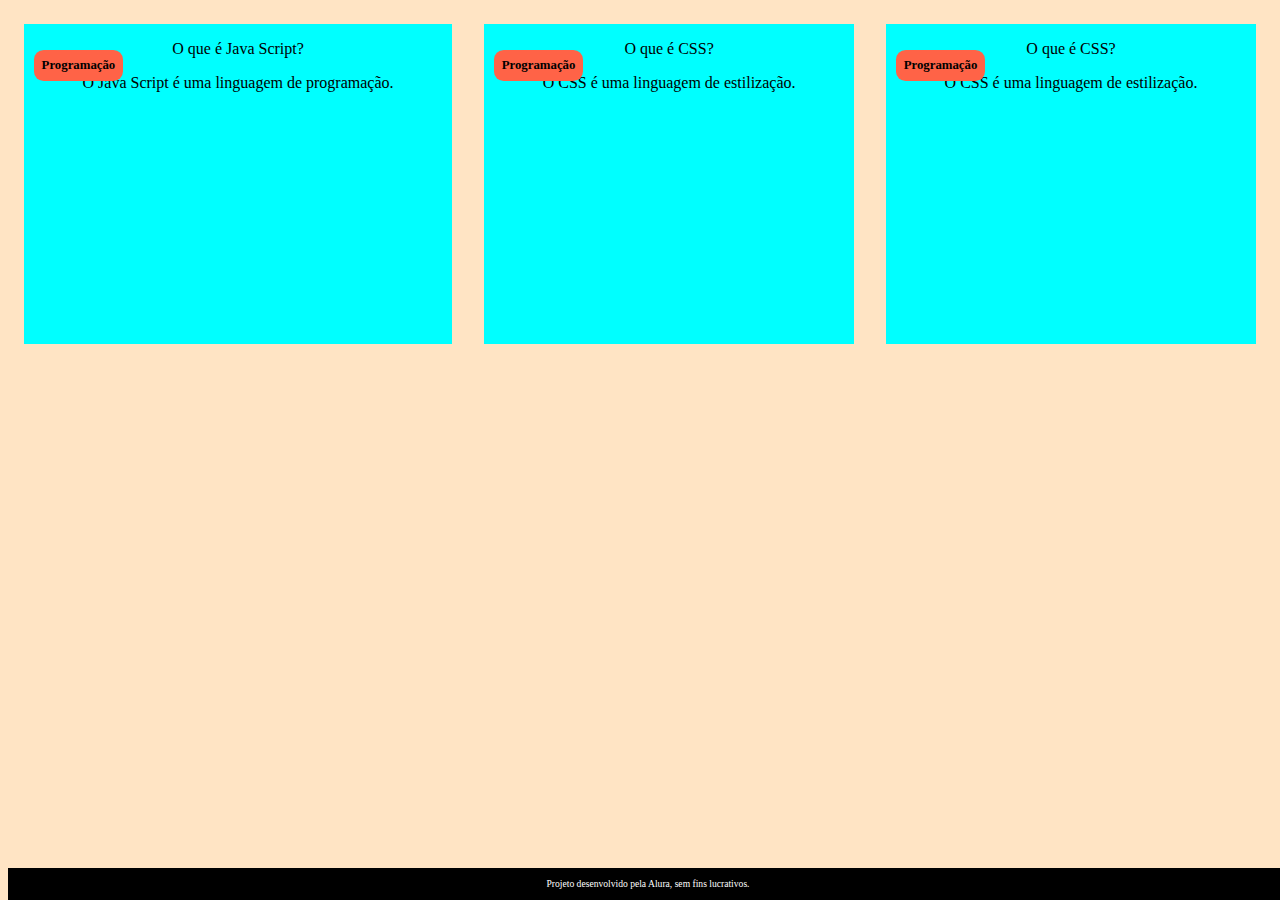
<file: index.html>
<!DOCTYPE html>
<html lang="pt-br">

<head>
    <meta charset="UTF-8">
    <meta name="viewport" content="width=device-width, initial-scale=1.0">
    <title>flashcard</title>
    <link rel="stylesheet" href="style.css">
</head>

<body>
    <main>

        <section id="container">
            <article class="cartao">
                <div class="cartao__conteudo">
                    <h3> Programação </h3>
                    <div class="cartao__conteudo__pergunta">
                        <p>O que é Java Script?</p>
                    </div>
                    <div class="cartao__conteudo__resposta">
                        <p>O Java Script é uma linguagem de programação.</p>
                    </div>
                </div>
            </article>
            <article class="cartao">
                <div class="cartao__conteudo">
                    <h3> Programação </h3>
                    <div class="cartao__conteudo__pergunta">
                        <p>O que é CSS?</p>
                    </div>
                    <div class="cartao__conteudo__resposta">
                        </p>O CSS é uma linguagem de estilização.</p>
                    </div>
                </div>
            </article>
            <article class="cartao">
                <div class="cartao__conteudo">
                    <h3> Programação </h3>
                    <div class="cartao__conteudo__pergunta">
                        <p>O que é CSS?</p>
                    </div>                        
                    <div class="cartao__conteudo__resposta">
                        <p>O CSS é uma linguagem de estilização.</p>
                    </div>
                </div>
            </article>
            
    </main>
    <footer>
        <p>Projeto desenvolvido pela Alura, sem fins lucrativos.</p>
    </footer>
</body>

</html>
</file>
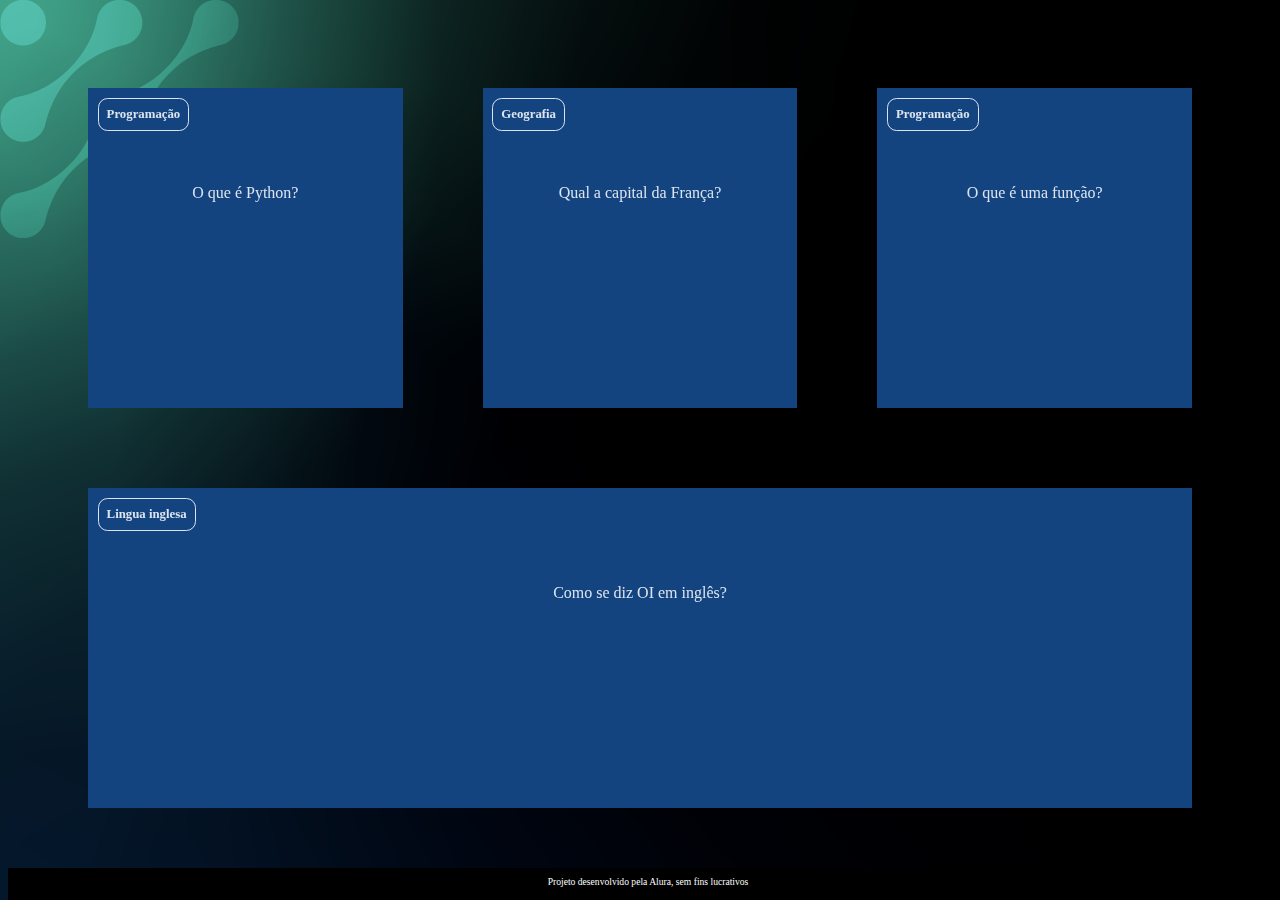
<file: evilly.flashcrd/evilly.flashcrad/index.html>
<!DOCTYPE html>
<html lang="pt-br">
<head>
    <meta charset="UTF-8">
    <meta name="viewport" content="width=device-width, initial-scale=1.0">
    <link rel="stylesheet" href="assets/style.css">
    <title><Flashcard-evilly></Flashcard-evilly></title>
</head>
<body>
    <main>
        <section id="container">
            <!-- <article class="cartao">
                <div class="cartao__conteudo">
                    <h3>Programação</h3>
                    <div class="cartao__conteudo__pergunta">
                        <p>O que é JavaScript?</p>
                    </div>
                    <div class="cartao__conteudo__resposta">
                        <p>O JavaScript é uma linguagem de programação</p>
                    </div>
                </div>
            </article> -->
        </section>
    </main>
    <footer>
        <p>Projeto desenvolvido pela Alura, sem fins lucrativos</p>
    </footer>
    <script src="app.js"></script>
    <script src="perguntas.js"></script>
</body>
</html>
</file>
<file: style.css>
body {
    background-color: bisque;
    font-family: Bai Jamjuree;
}
#container {
    display:flex ;
}    
footer {
    background-color: black;
    color: white;
    bottom:0;
    position:fixed;
    width:100%;
    height:2rem;
}
footer p{
    text-align: center;
    font-size: 0.6rem;
    margin-top: 0,5rem;
}
.cartao {
    margin: 1rem 1rem;
    background-color: aqua;
    height: 20rem;
    flex-grow: 1;
    flex-basis: calc(33% -6rem);
}
.cartao__conteudo {
    text-align: center;
    height: 100%;
}
.cartao__conteudo h3 {
    background-color: tomato;
    text-align: left;
    padding: 0.5rem;
    position: absolute;
    margin: 0.6rem;
    border-radius: 0.6rem;
    font-size: 1vw;
}
</file>
<file: evilly.flashcrd/evilly.flashcrad/assets/style.css>
:root {
    --text-color: #DBE4EF;
    --card-front-color: #144480;
    --card-back-color: #00F4BF;
}

body {
    background: url(../img/bg-desktop.webp);
    font-family: Bai Jamjuree;
}

#container {
    display: flex; 
    flex-wrap: wrap;
    justify-content: space-between;
    padding: 4rem;
    gap: 3rem;
}

.cartao {
    margin: 1rem 1rem;
    height: 20rem;
    flex-grow: 1;
    flex-basis: calc(33% - 6rem);
}

.cartao__conteudo {
    background-color: var(--card-front-color);
    text-align: center;
    /* background-color: aquamarine; */
    height: 100%;
    transform-style: preserve-3d;
    transition: transform 300ms ease-in-out;
}

.cartao__conteudo h3 {
    color: var(--text-color);
    border: 1px solid var(--text-color);
    text-align: left;
    padding: 0.5rem;
    position: absolute;
    margin: 0.6rem;
    border-radius: 0.6rem;
    font-size: 1vw;
    backface-visibility: hidden;
}

.cartao__conteudo p {
    margin-top: 1rem;
    padding: 2rem;
    margin-top: 4rem;
}

.cartao__conteudo__pergunta p {
    color: var(--text-color);
    font-weight: 500;
}

.cartao__conteudo__resposta p {
    color: var(--card-back-color);
    font-weight: 700;
}

.cartao.active .cartao__conteudo {
    transform: rotateY(180deg);
}

.cartao__conteudo__pergunta,
.cartao__conteudo__resposta {
    backface-visibility: hidden;
    position: absolute;
    height: 100%;
    width: 100%;
}

.cartao__conteudo__resposta {
    transform: rotateY(180deg);
}

footer {
    background-color: black;
    color: white;
    position: fixed;
    bottom: 0;
    width: 100%;
    height: 2rem;
}

footer p {
    text-align: center;
    font-size: 0.6rem;
    margin-top: 0.5rem;
}
</file>
